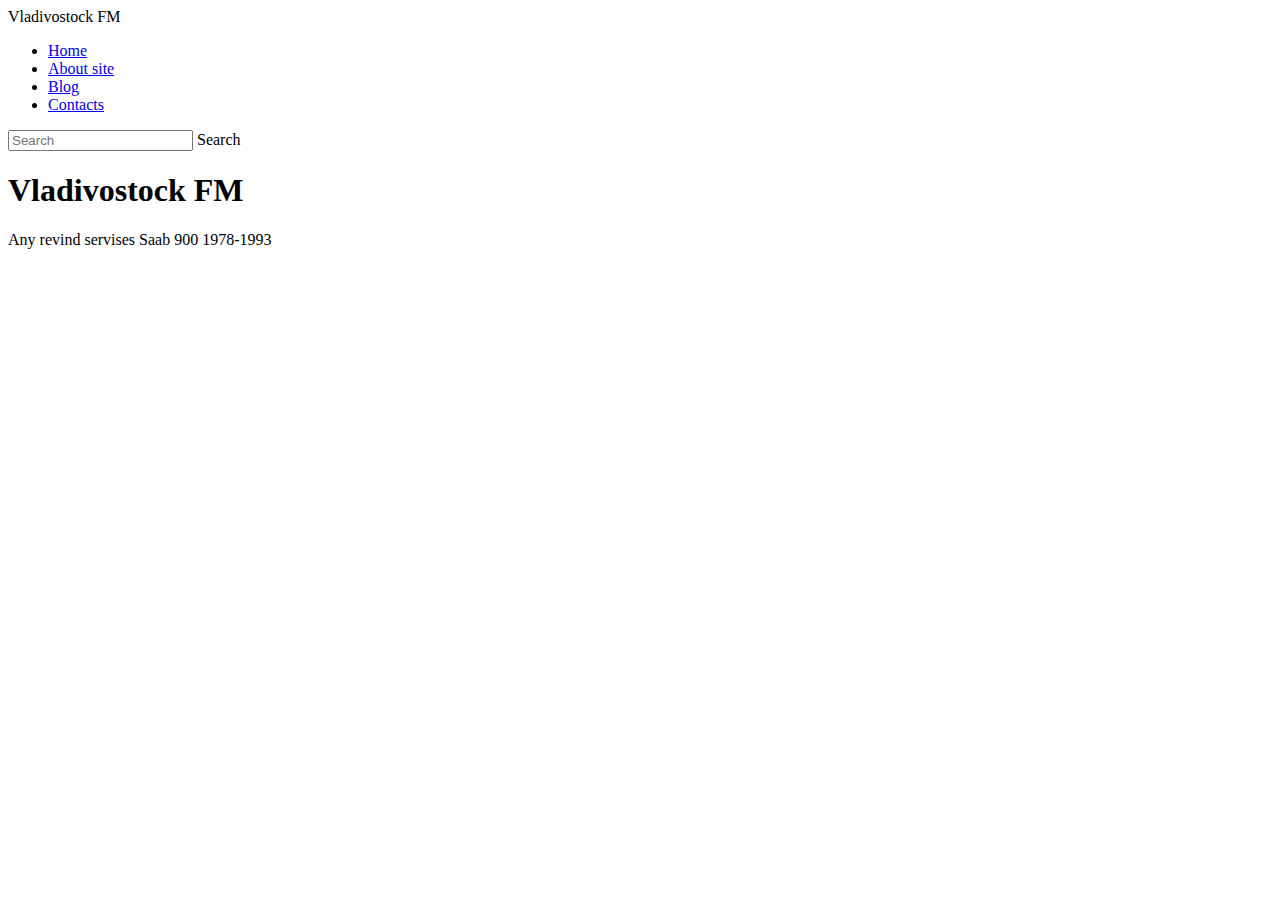
<file: Index.html>
<!DOCTYPE html>
<html lang="en">
<head>
    <meta charset="UTF-8">
    <meta name="viewport" content="width=device-width, initial-scale=1.0">
    <meta http-equiv="X-UA-Compatible" content="ie=edge">
    <title>Vladivostock FM</title>
</head>
<body>
    <nav class="navbar">
        <div class="navbar-navigation float-left" href="#">Vladivostock FM</div>
            <div class="navbar-navigation float-right">
                <ul class="navbar-nav">
                    <li class="nav-item active">
                        <a class="nav link" href="Index.html">Home</a>
                    </li>
                    <li class="nav-item">
                        <a class="nav link" href="about site.html"> About site</a>
                    <li class="nav-item">
                        <a class="nav link" href="blog.html"> Blog</a>
                    <li class="nav-item">
                        <a class="nav link" href="contacks.html"> Contacts</a>
                    </li>
                    </li>
                    </li>
                </ul>
                <form class="form-inline">
                    <input
                        class="form-control"
                        type="text"
                        placeholder="Search"
                        aria-label="Search"
                        />
                        <a class="btn-search" type="submit"> Search</a>
                </form>

        </div>

        </div>
    </nav>
    <header>
        <section class="jumbotron">
            <div class="container">
                <h1 class="jumbotron-head">Vladivostock FM</h1>
                <p class="lead"> Any revind servises Saab 900 1978-1993</p>
            </div>
        </section>
    </header>
</body>
</html>
</file>
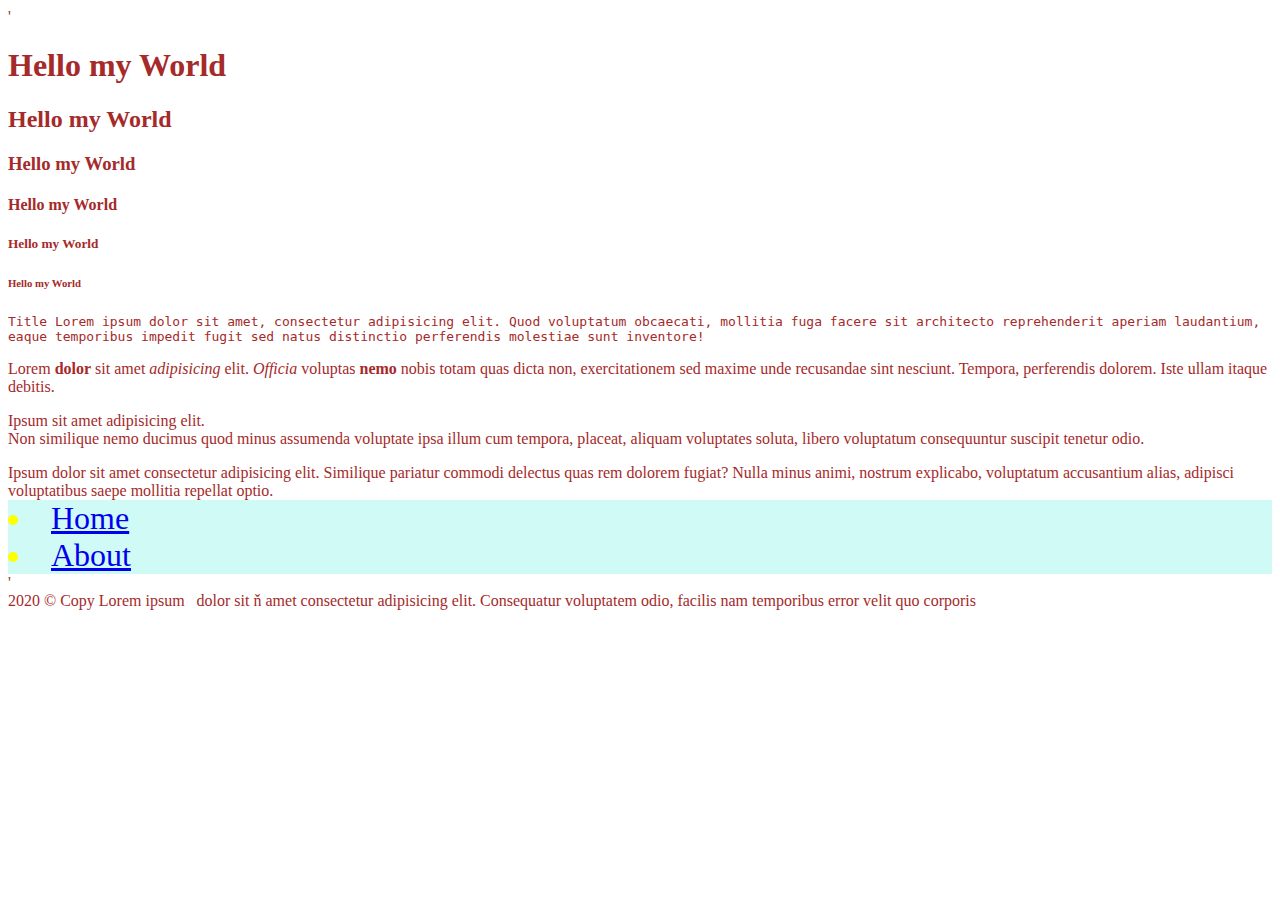
<file: index.html>
'<!DOCTYPE html>
<html lang="en">
<head>
    <meta charset="UTF-8">
    <meta name="viewport" content="width=device-width, initial-scale=1.0">
    <meta http-equiv="X-UA-Compatible" content="ie=edge">
    <title>MyDocument</title>
    <link href="css/main.css" rel="stylesheet">
</head>
<body>
    <h1>Hello my World</h1>
    <h2>Hello my World</h2>
    <h3>Hello my World</h3>
    <h4>Hello my World</h4>
    <h5>Hello my World</h5>
    <h6>Hello my World</h6>
    <tt>Title Lorem ipsum dolor sit amet, consectetur adipisicing elit. Quod voluptatum obcaecati, mollitia fuga facere sit architecto reprehenderit aperiam laudantium, eaque temporibus impedit fugit sed natus distinctio perferendis molestiae sunt inventore!</tt>
    <p>Lorem <b> dolor</b> sit amet <i> adipisicing</i> elit.<em> Officia</em> voluptas <strong>nemo</strong> nobis totam quas dicta non, exercitationem sed maxime unde recusandae sint nesciunt. Tempora, perferendis dolorem. Iste ullam itaque debitis.</p>
<p><div> Ipsum sit amet <span> adipisicing elit.</span></div> Non similique nemo ducimus quod minus assumenda voluptate ipsa illum cum tempora, placeat, aliquam voluptates soluta, libero voluptatum consequuntur suscipit tenetur odio.</p>
<span> Ipsum dolor sit amet consectetur adipisicing elit. Similique pariatur commodi delectus quas rem dolorem fugiat? Nulla minus animi, nostrum explicabo, voluptatum accusantium alias, adipisci voluptatibus saepe mollitia repellat optio.</span>
</body>
<nav>
    <!--navigation-->
    <div class="" id="">
        <ui class="navbar-nav">
            <li class="nav-item active">
                <a class="nav-link" href="index.html"> Home <span class=""></span></a>
            </li>
            <li><a class="nav-link" href="about.html"> About </span></a>
            </li>
        </ui>
    </div>
</nav>
<header>
    <!--  header -->
    <div class="" id="id1">
        <div class="container">
            <div class="row">
                <div class="col">
                </div>
                <div class="col">

                </div>
            </div>
        </div>
    </div>
        
</header>

<main>
    <!-- main основной контент -->
</main>
<aside>
    '<!-- боковой блок -->
</aside>
<footer>
    <!-- footer ноги)) -->
    <div class="container"
    <p> 2020 &copy;  Copy Lorem ipsum &nbsp; dolor sit  &ncaron; amet consectetur adipisicing elit. Consequatur voluptatem odio, facilis nam temporibus error velit quo corporis</p>
</div>
</footer>
</html>
</file>
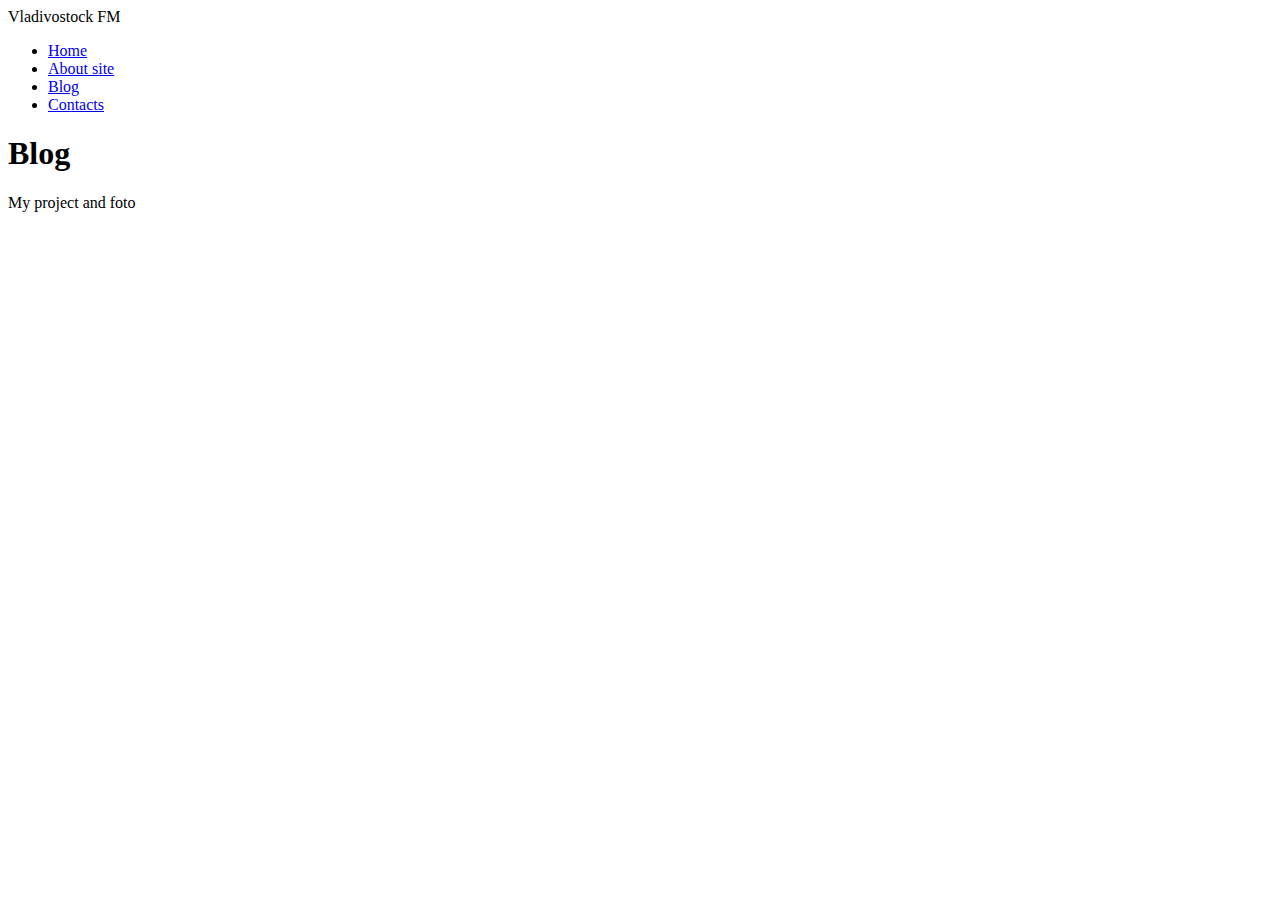
<file: blog.html>
<!DOCTYPE html>
<html lang="en">
<head>
    <meta charset="UTF-8">
    <meta name="viewport" content="width=device-width, initial-scale=1.0">
    <meta http-equiv="X-UA-Compatible" content="ie=edge">
    <title>Blog</title>
</head>
<body>
    <nav class="navbar">
                <div class="navbar-navigation float-left" href="#">Vladivostock FM</div>
                    <div class="navbar-navigation float-right">
                        <ul class="navbar-nav">
                            <li class="nav-item active">
                                <a class="nav link" href="Index.html">Home</a>
                            </li>
                            <li class="nav-item">
                                <a class="nav link" href="about site.html"> About site</a>
                            <li class="nav-item">
                                <a class="nav link" href="blog.html"> Blog</a>
                            <li class="nav-item">
                                <a class="nav link" href="contacks.html"> Contacts</a>
                            </li>
                            </li>
                            </li>
                        </ul>
        
                </div>
        
                </div>
    </nav>
    <header>
            <section class="jumbotron">
                    <div class="container">
                        <h1 class="jumbotron-heading">Blog</h1>
                        <p class="lead">My project and foto</p>
                    
    </header>
            
    
</body>
</html>
</file>
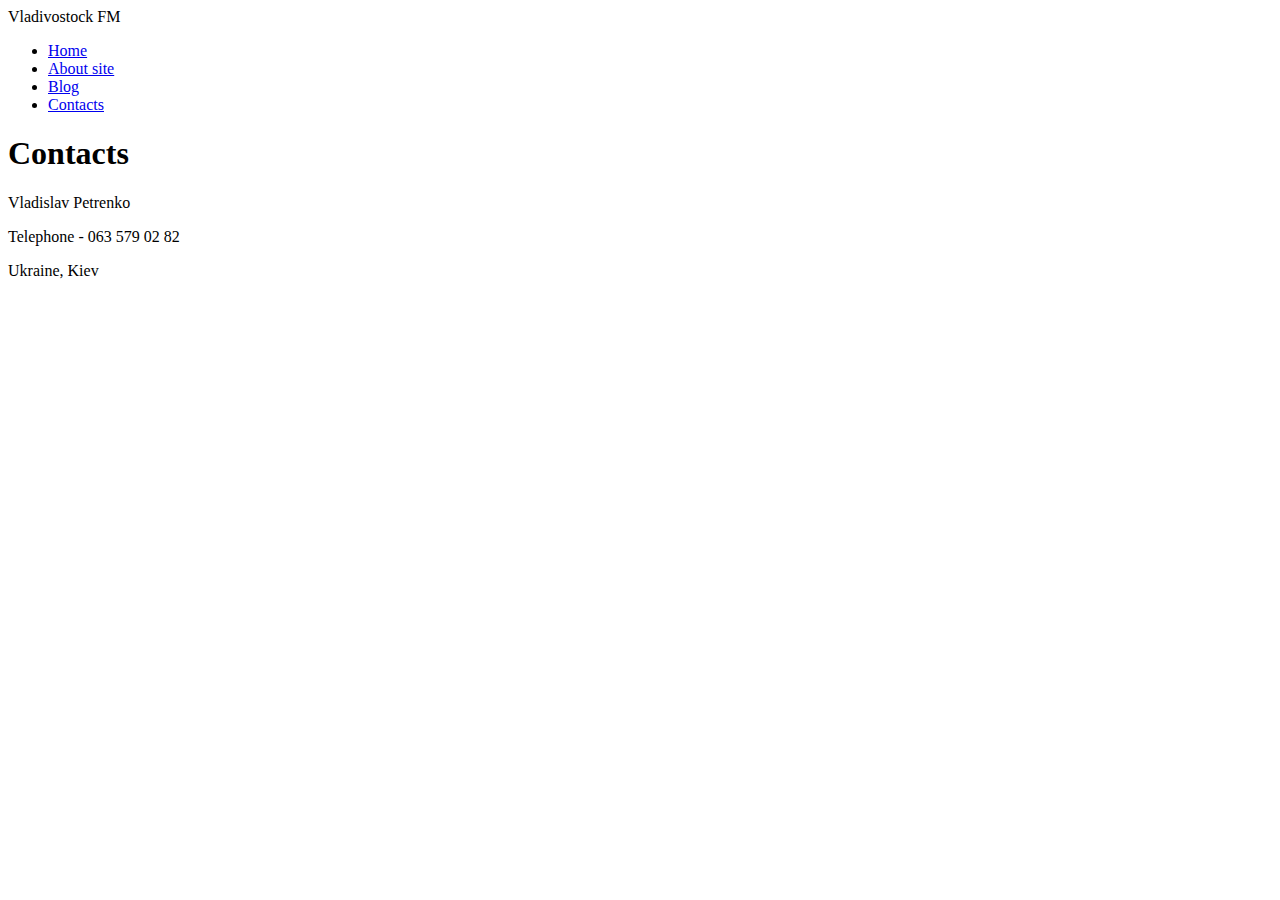
<file: contacks.html>
<!DOCTYPE html>
<html lang="en">
<head>
    <meta charset="UTF-8">
    <meta name="viewport" content="width=device-width, initial-scale=1.0">
    <meta http-equiv="X-UA-Compatible" content="ie=edge">
    <title>Contacts</title>
</head>
<body>
        <nav class="navbar">
                <div class="navbar-navigation float-left" href="#">Vladivostock FM</div>
                    <div class="navbar-navigation float-right">
                        <ul class="navbar-nav">
                            <li class="nav-item active">
                                <a class="nav link" href="Index.html">Home</a>
                            </li>
                            <li class="nav-item">
                                <a class="nav link" href="about site.html"> About site</a>
                            <li class="nav-item">
                                <a class="nav link" href="blog.html"> Blog</a>
                            <li class="nav-item">
                                <a class="nav link" href="contacks.html"> Contacts</a>
                            </li>
                            </li>
                            </li>
                        </ul>
        
                </div>
        
                </div>
            </nav>
            <header>
                    <section class="jumbotron">
                            <div class="container">
                                <h1 class="jumbotron-heading">Contacts</h1>
                                <p class="lead">Vladislav Petrenko</p>
                                <p class="lead">Telephone - 063 579 02 82 </p>
                                <p class="laed">Ukraine, Kiev</p>
                            
            </header>
    
</body>
</html>
</file>
<file: css/main.css>
/* comments */

body{
    color: brown;
}
.col{
    color: red;
}
li{
    background-color: rgb(208, 250, 246); color: yellow; font-size: 2em;
}
</file>
